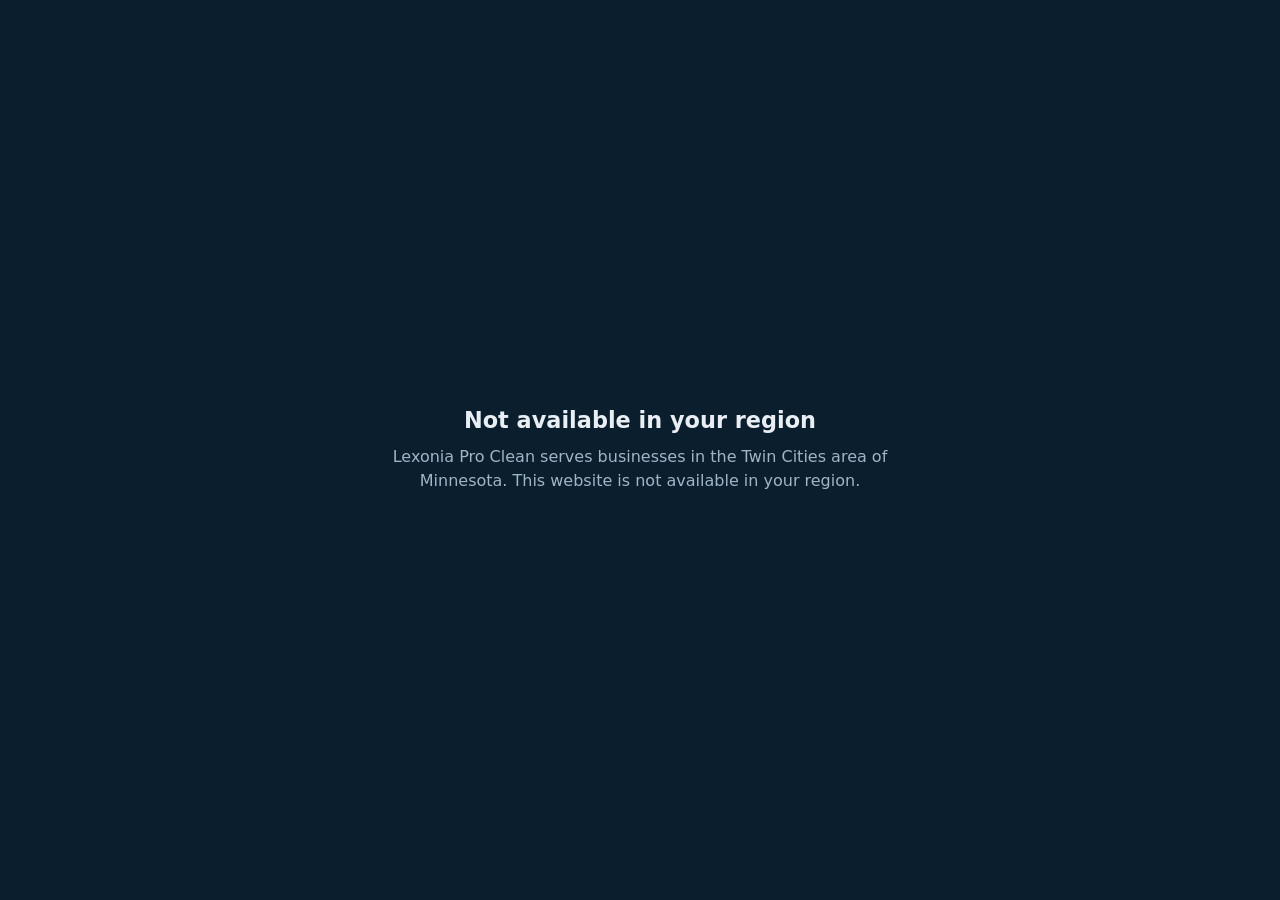
<file: generator/assets_src/unavailable.html>
<!doctype html>
<html lang="en">
<head>
<meta charset="utf-8">
<meta name="viewport" content="width=device-width, initial-scale=1">
<meta name="robots" content="noindex, nofollow">
<title>Not available in your region</title>
<style>
body{margin:0;min-height:100vh;display:flex;align-items:center;justify-content:center;background:#0b1e2d;color:#e8eef3;font-family:system-ui,-apple-system,"Segoe UI",Roboto,Arial,sans-serif;padding:24px;box-sizing:border-box;text-align:center}
main{max-width:520px}
h1{font-size:1.4rem;margin:0 0 12px}
p{margin:0;color:#9fb5c8;line-height:1.5}
</style>
</head>
<body>
<main>
<h1>Not available in your region</h1>
<p>Lexonia Pro Clean serves businesses in the Twin Cities area of Minnesota. This website is not available in your region.</p>
</main>
</body>
</html>
</file>
